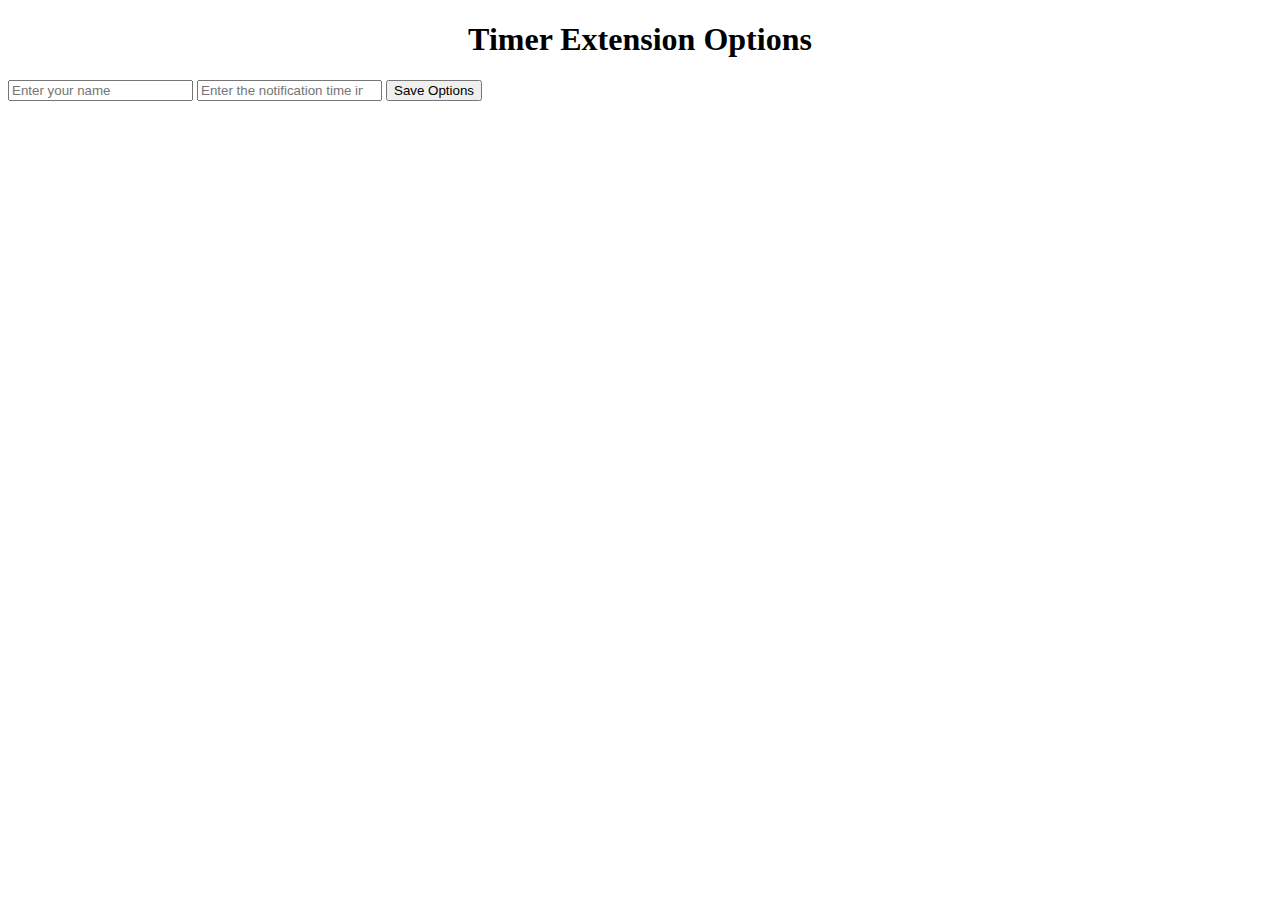
<file: options/index.html>
<!DOCTYPE html>
<html lang="en">
<head>
  <meta charset="UTF-8">
  <title>Timer Extension Options</title>
  <link href="styles.css" rel="stylesheet">
  <script defer src="scripts.js"></script>
</head>
<body>
<h1>Timer Extension Options</h1>
<input aria-label="Enter your name" id="name" placeholder="Enter your name" type="text">
<input
  aria-label="Enter the notification time in seconds"
  id="notificationTime"
  placeholder="Enter the notification time in seconds"
  type="number"
>
<button id="save">Save Options</button>
</body>
</html>
</file>
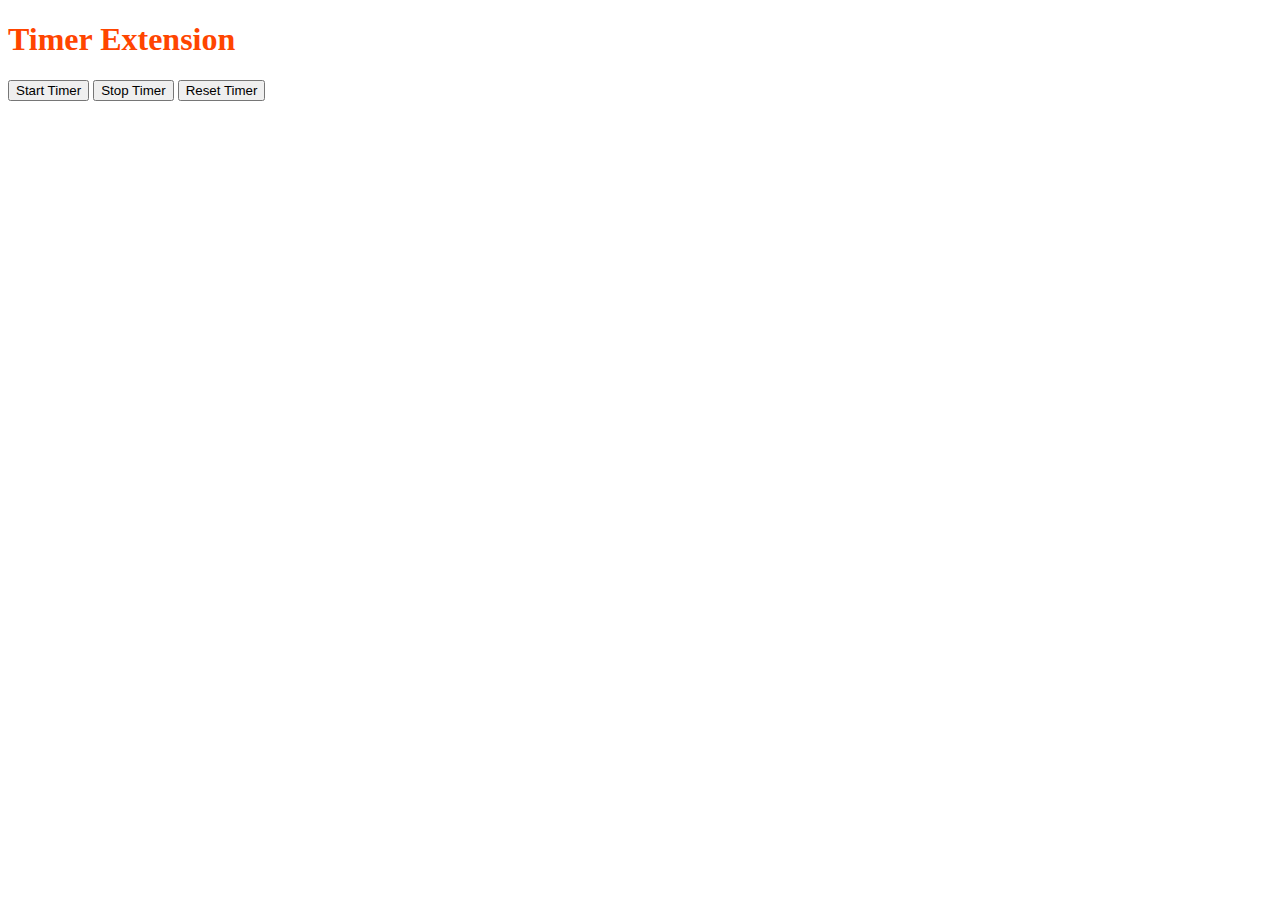
<file: popup/index.html>
<!DOCTYPE html>
<html lang="en">
<head>
  <meta charset="UTF-8">
  <title>Timer Extension</title>
  <link href="styles.css" rel="stylesheet">
  <script defer src="scripts.js"></script>
</head>
<body>
<h1>Timer Extension</h1>

<div>
  <h2 id="time"></h2>
  <h2 id="name"></h2>
  <h2 id="timer"></h2>
</div>

<div>
  <button id="start">Start Timer</button>
  <button id="stop">Stop Timer</button>
  <button id="reset">Reset Timer</button>
</div>
</body>
</html>
</file>
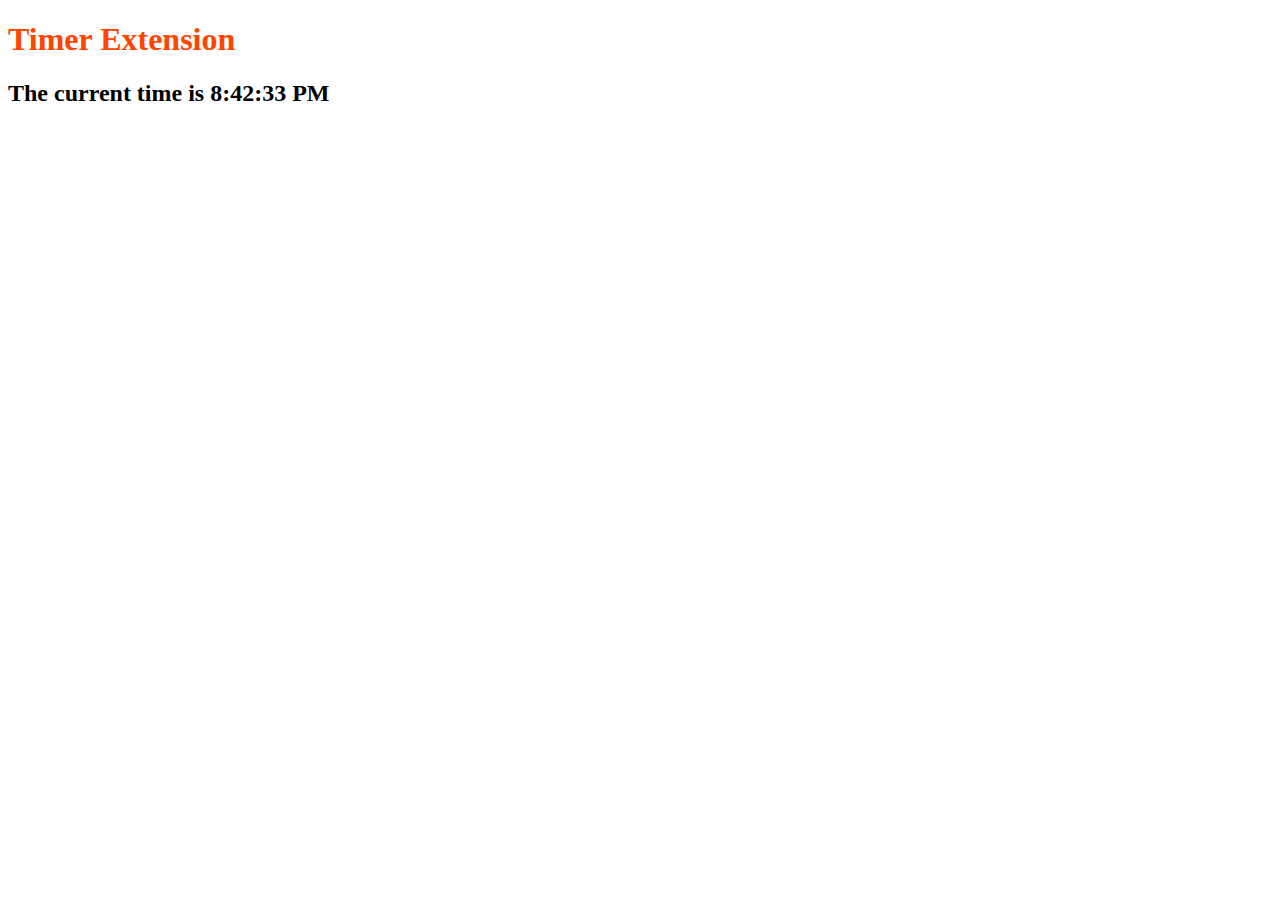
<file: pages/popup.html>
<!DOCTYPE html>
<html lang="en">
<head>
  <meta charset="UTF-8">
  <title>Timer Extension</title>
  <link href="../styles/popup.css" rel="stylesheet">
  <script defer src="../scripts/popup.js"></script>
</head>
<body>
<h1>Timer Extension</h1>
<h2 id="time"></h2>
</body>
</html>
</file>
<file: options/styles.css>
h1 {
  text-align: center;
}
</file>
<file: popup/styles.css>
body {
  block-size: 25rem;
  inline-size: 25rem;
}

h1 {
  color: orangered;
}
</file>
<file: styles/popup.css>
body {
  block-size: 25rem;
  inline-size: 25rem;
}

h1 {
  color: orangered;
}
</file>
